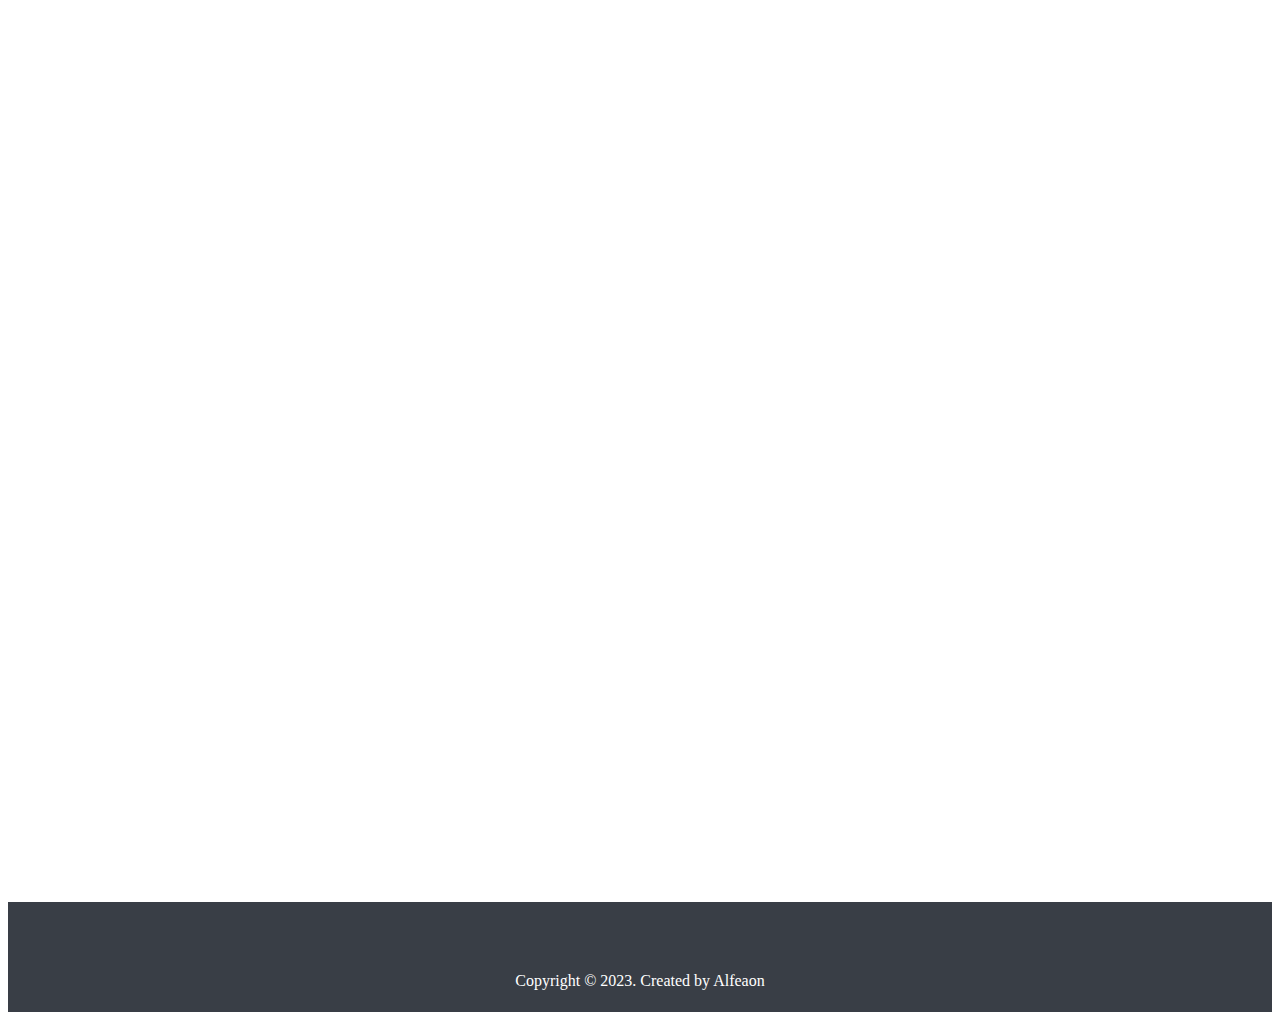
<file: streamdocg.html>
<!DOCTYPE html>
<html lang="en" dir="ltr">
  <head>
    <meta charset="utf-8">
    <title>Stream DoctorG</title>
    <link rel="stylesheet" href="streamdocg.css">
  </head>
  <body>
    <div class="stream"   align="center">
        <iframe width="100%" height="800" src="https://www.mp4upload.com/embed-zdja1tovz7yi.html" scrolling="no" frameborder="0" allowfullscreen="true"></iframe>
    </div>
    <br>
    <br>
    <br>
    <br>
    <br>
    <footer>
    <section id="footer">
    <div class="footer">
    <br>
    <a class="fic" href="https://t.me/+qkZ8moBtgX5lNmVl"><i class="fab fa-telegram"></i></a>
    <a class="fic" href="https://instagram.com/Alfeaon"><i class="fab fa-instagram"></i></a>
    <br>
    <br>
    <p class="copyright">Copyright © 2023. Created by Alfeaon</p>
    </div>
    </section>
    </footer>
  </body>
</html>
</file>
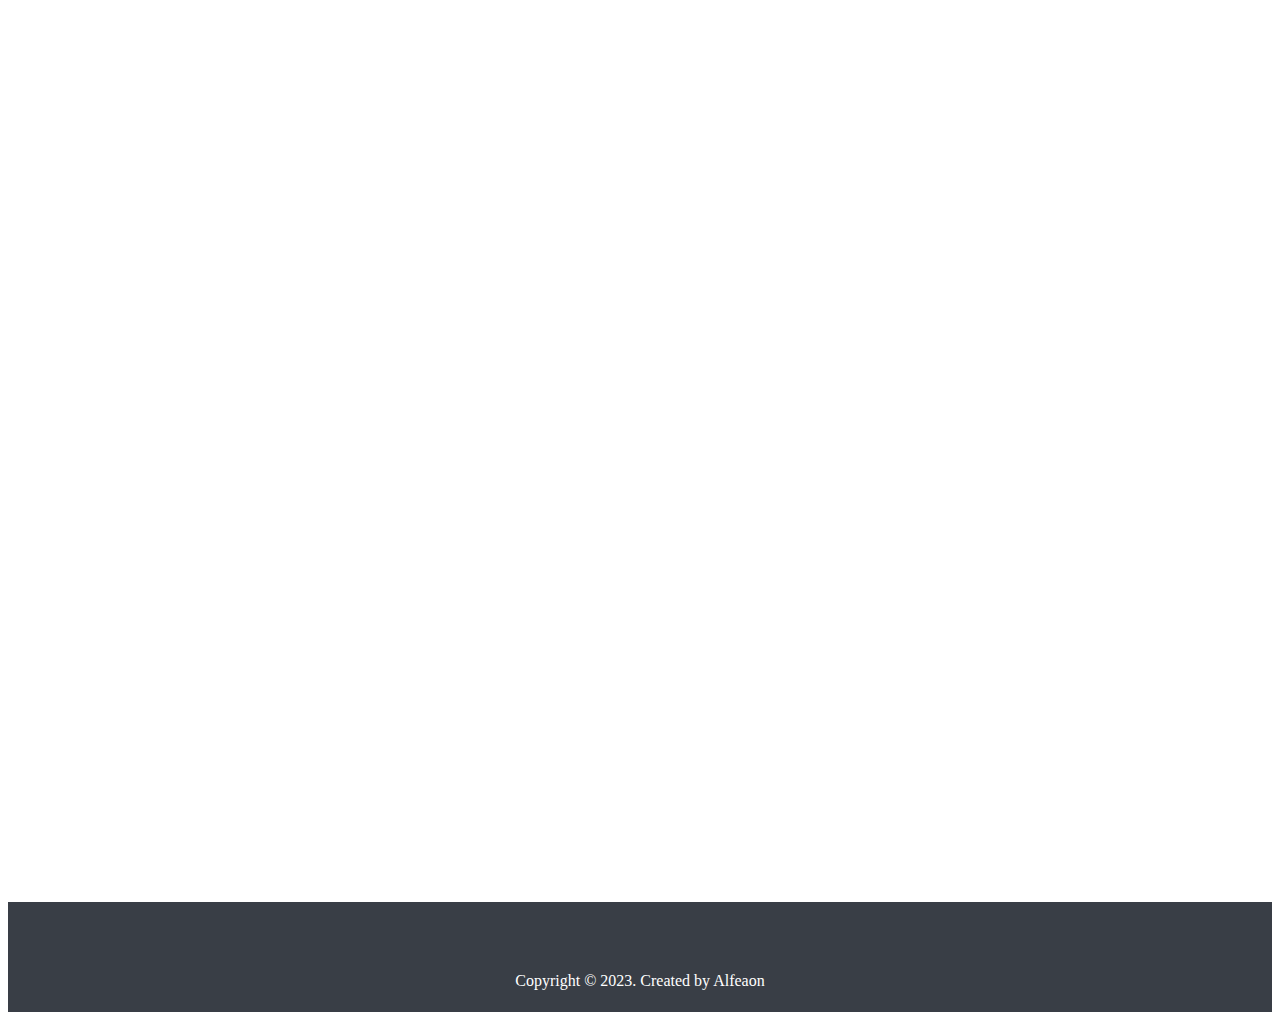
<file: streamjjj.html>
<!DOCTYPE html>
<html lang="en" dir="ltr">
  <head>
    <meta charset="utf-8">
    <title>Stream Jug Jug Jeeyo</title>
    <link rel="stylesheet" href="streamjjj.css">
  </head>
  <body>
    <div class="stream"   align="center">
        <iframe width="100%" height="800" src="https://dood.yt/e/app24341wt3t3c7oqhbjlcd4vm41zkvt" scrolling="no" frameborder="0" allowfullscreen="true"></iframe>
    </div>
    <br>
    <br>
    <br>
    <br>
    <br>
    <footer>
    <section id="footer">
    <div class="footer">
    <br>
    <a class="fic" href="https://t.me/AlfeaonNetwork"><i class="fab fa-telegram"></i></a>
    <a class="fic" href="https://instagram.com/Alfeaon"><i class="fab fa-instagram"></i></a>
    <br>
    <br>
    <p class="copyright">Copyright © 2023. Created by Alfeaon</p>
    </div>
    </section>
    </footer>
  </body>
</html>
</file>
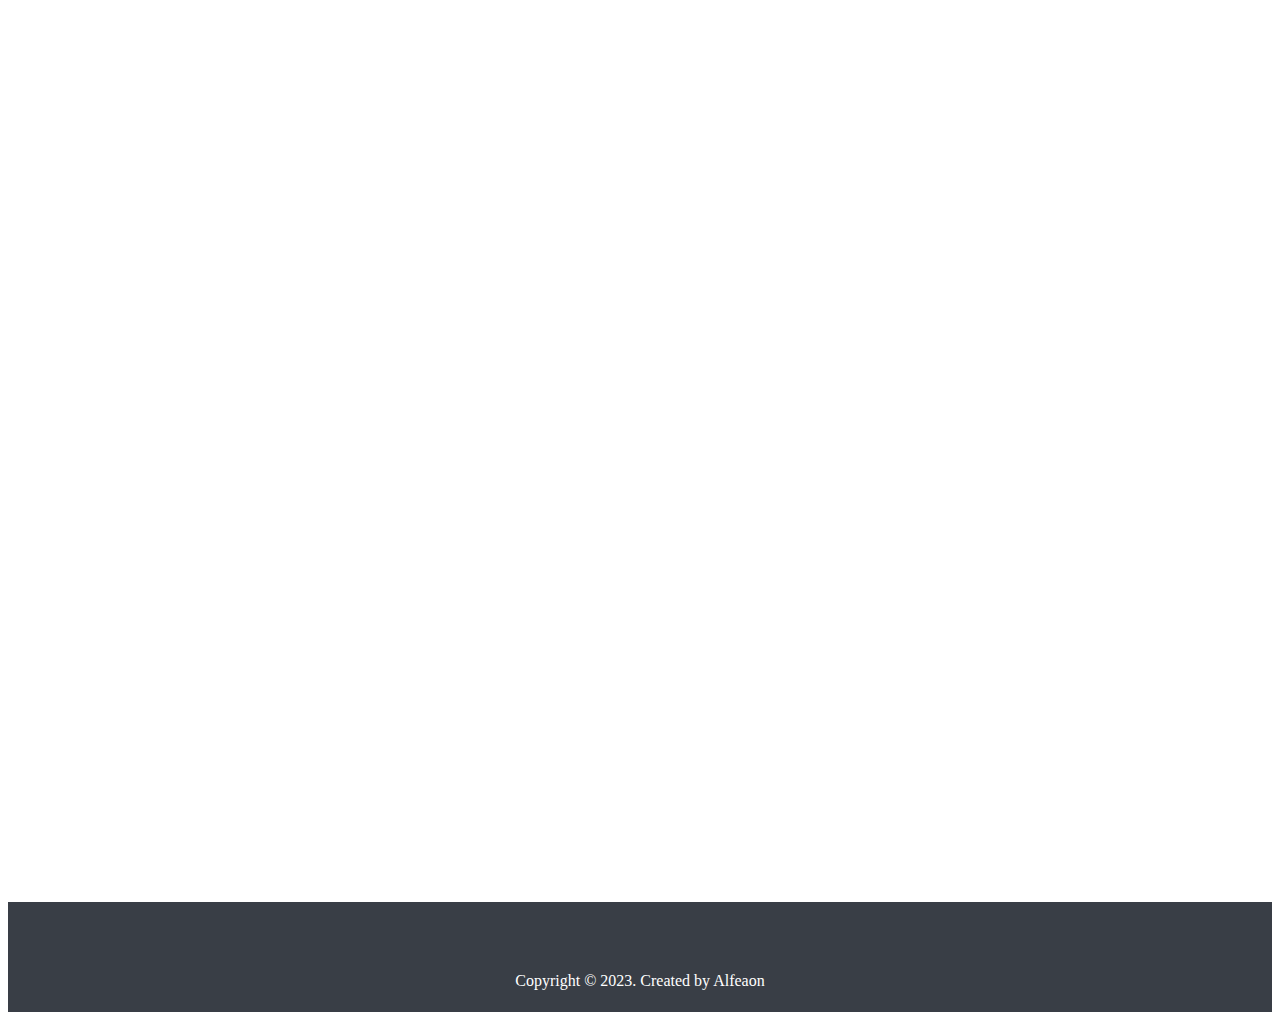
<file: streamjw4.html>
<!DOCTYPE html>
<html lang="en" dir="ltr">
  <head>
    <meta charset="utf-8">
    <title>Stream John Wick Chapter 4</title>
    <link rel="stylesheet" href="streamjw4.css">
  </head>
  <body>
    <div class="stream"   align="center">
        <iframe width="100%" height="800" src="https://dood.yt/e/goto8n0cyo11zizrw2pg4x2c4b2n67th" scrolling="no" frameborder="0" allowfullscreen="true"></iframe>
    </div>
    <br>
    <br>
    <br>
    <br>
    <br>
    <footer>
    <section id="footer">
    <div class="footer">
    <br>
    <a class="fic" href="https://t.me/AlfeaonNetwork"><i class="fab fa-telegram"></i></a>
    <a class="fic" href="https://instagram.com/Alfeaon"><i class="fab fa-instagram"></i></a>
    <br>
    <br>
    <p class="copyright">Copyright © 2023. Created by Alfeaon</p>
    </div>
    </section>
    </footer>
  </body>
</html>
</file>
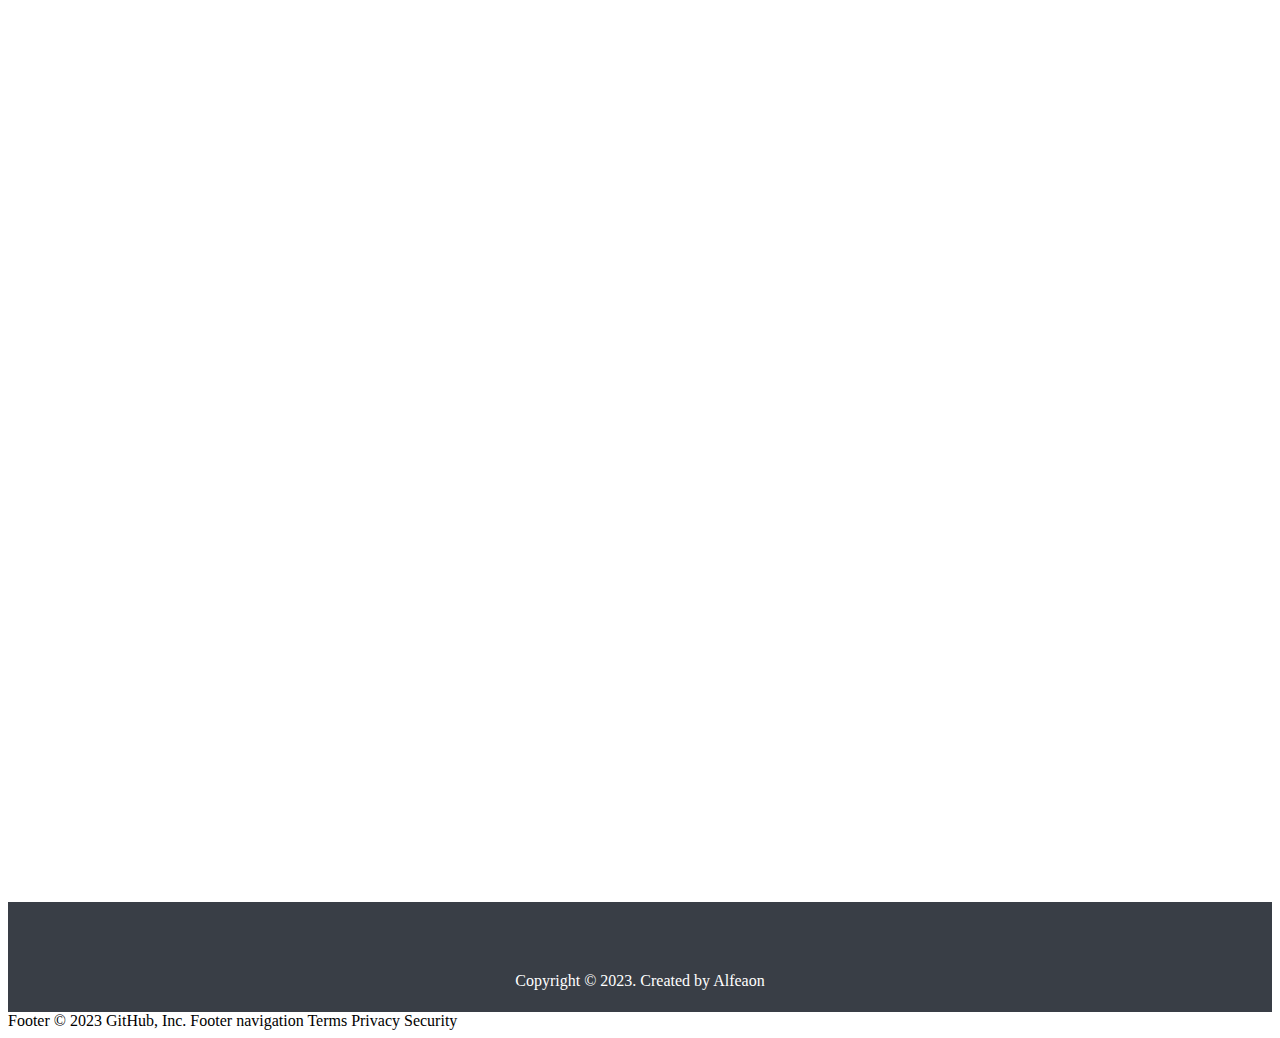
<file: streammha138.html>
<!DOCTYPE html>
<html lang="en" dir="ltr">
  <head>
    <meta charset="utf-8">
    <title>Stream My Hero Academia S6 E25</title>
    <link rel="stylesheet" href="streammha138.css">
  </head>
  <body>
    <div class="stream"   align="center">
        <iframe width="100%" height="800" src="https://dood.yt/e/smwxl6jvu6mih4r2fjlq1e656mb75p7m" scrolling="no" frameborder="0" allowfullscreen="true"></iframe>
    </div>
    <br>
    <br>
    <br>
    <br>
    <br>
    <footer>
    <section id="footer">
    <div class="footer">
    <br>
    <a class="fic" href="https://t.me/AlfeaonNetwork"><i class="fab fa-telegram"></i></a>
    <a class="fic" href="https://instagram.com/Alfeaon"><i class="fab fa-instagram"></i></a>
    <br>
    <br>
    <p class="copyright">Copyright © 2023. Created by Alfeaon</p>
    </div>
    </section>
    </footer>
  </body>
</html>
Footer
© 2023 GitHub, Inc.
Footer navigation
Terms
Privacy
Security
</file>
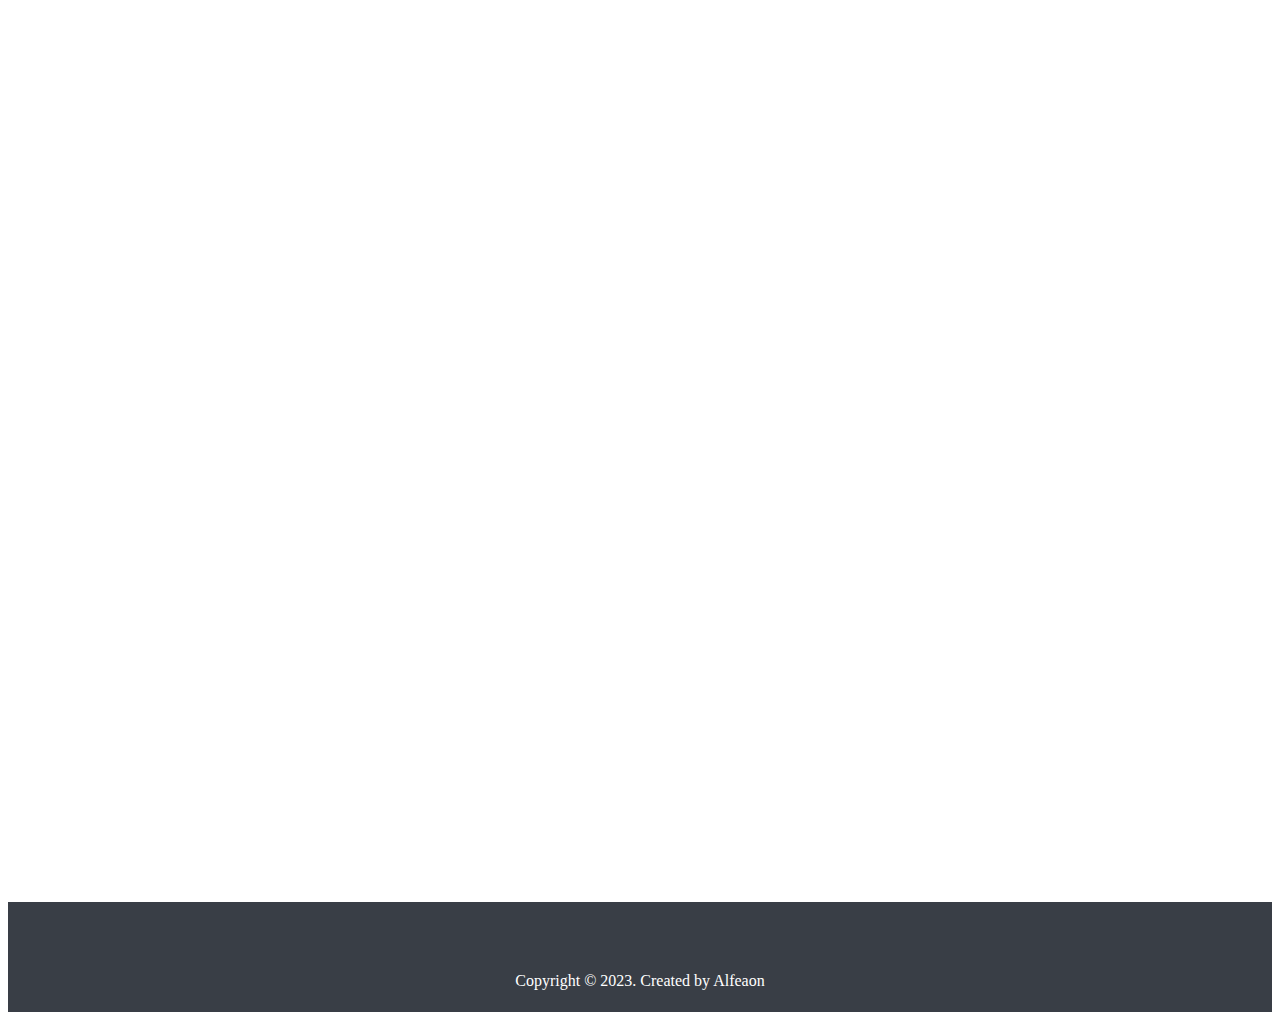
<file: streampathaan.html>
<!DOCTYPE html>
<html lang="en" dir="ltr">
  <head>
    <meta charset="utf-8">
    <title>Stream Pathaan</title>
    <link rel="stylesheet" href="streampathaan.css">
  </head>
  <body>
    <div class="stream"   align="center">
        <iframe width="100%" height="800" src="https://dood.yt/e/d6laubmsu4fepp832hf0gej0stfi25pi" scrolling="no" frameborder="0" allowfullscreen="true"></iframe>
    </div>
    <br>
    <br>
    <br>
    <br>
    <br>
    <footer>
    <section id="footer">
    <div class="footer">
    <br>
    <a class="fic" href="https://t.me/+qkZ8moBtgX5lNmVl"><i class="fab fa-telegram"></i></a>
    <a class="fic" href="https://instagram.com/Alfeaon"><i class="fab fa-instagram"></i></a>
    <br>
    <br>
    <p class="copyright">Copyright © 2023. Created by Alfeaon</p>
    </div>
    </section>
    </footer>
  </body>
</html>
</file>
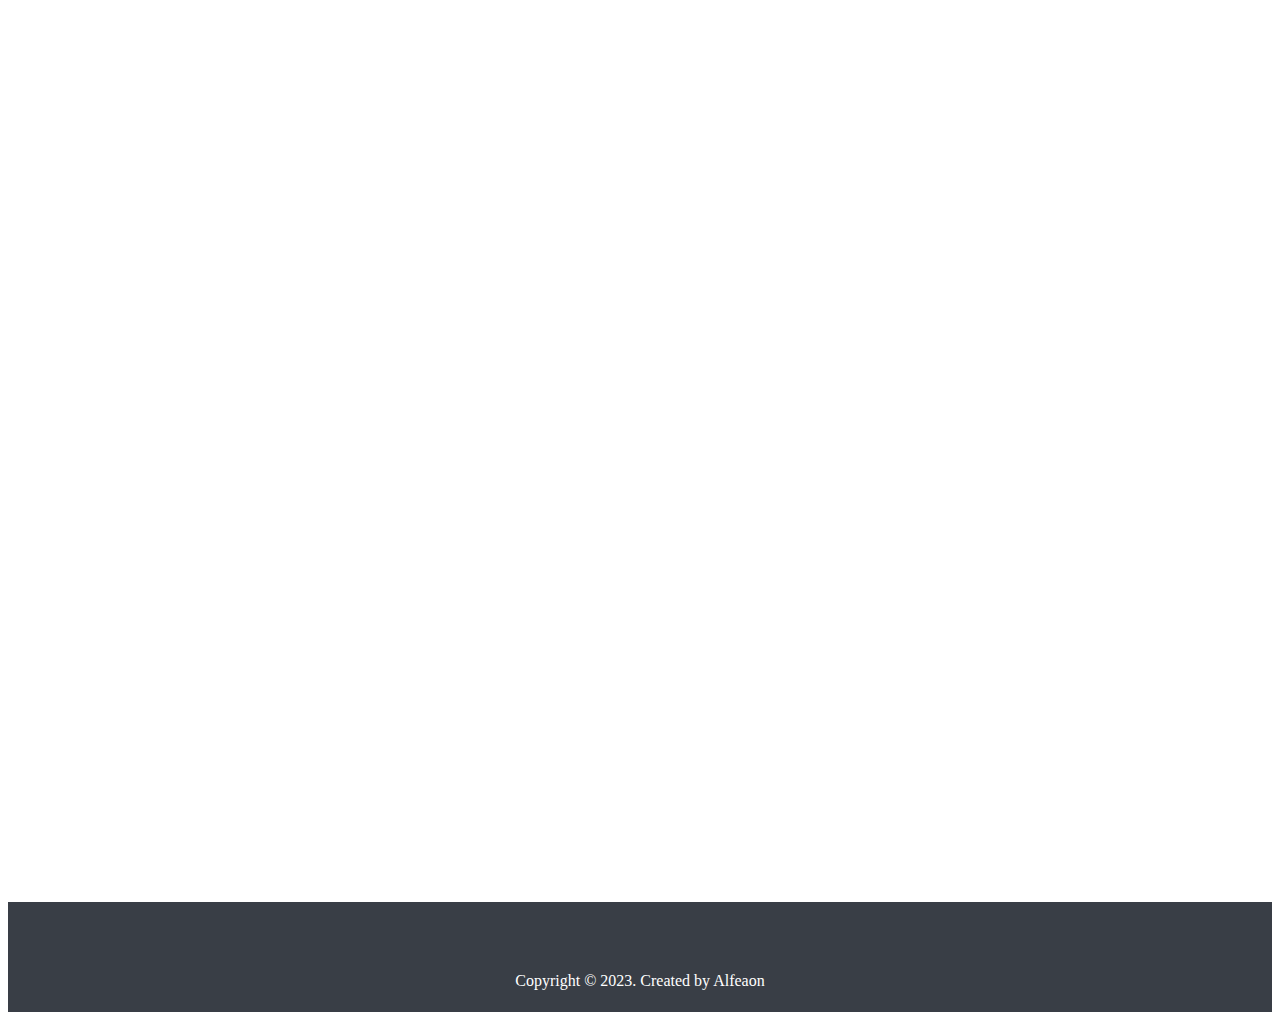
<file: streamrsp.html>
<!DOCTYPE html>
<html lang="en" dir="ltr">
  <head>
    <meta charset="utf-8">
    <title>Stream Radhe Shyam</title>
    <link rel="stylesheet" href="streamrsp.css">
  </head>
  <body>
    <div class="stream"   align="center">
        <iframe width="100%" height="800" src="https://dood.yt/e/4ow4gegalfnatllr2e4bncrnn8e8n4oh" scrolling="no" frameborder="0" allowfullscreen="true"></iframe>
    </div>
    <br>
    <br>
    <br>
    <br>
    <br>
    <footer>
    <section id="footer">
    <div class="footer">
    <br>
    <a class="fic" href="https://t.me/AlfeaonNetwork"><i class="fab fa-telegram"></i></a>
    <a class="fic" href="https://instagram.com/Alfeaon"><i class="fab fa-instagram"></i></a>
    <br>
    <br>
    <p class="copyright">Copyright © 2023. Created by Alfeaon</p>
    </div>
    </section>
    </footer>
  </body>
</html>
</file>
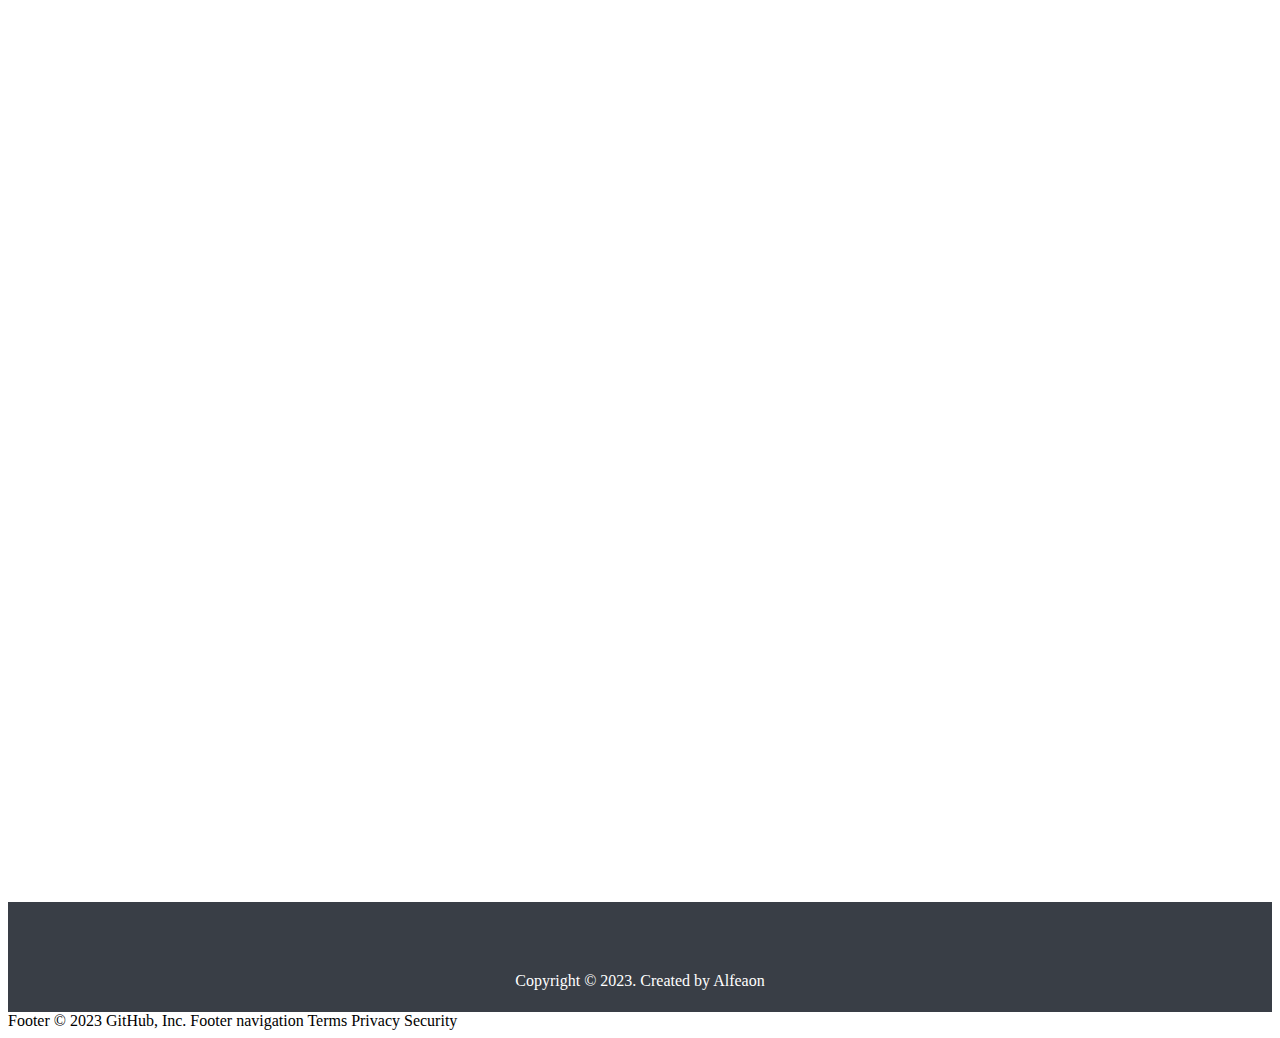
<file: streamsnt.html>
<!DOCTYPE html>
<html lang="en" dir="ltr">
  <head>
    <meta charset="utf-8">
    <title>Stream Suzume No Tojimari</title>
    <link rel="stylesheet" href="streamsnt.css">
  </head>
  <body>
    <div class="stream"   align="center">
        <iframe width="100%" height="800" src="https://dood.yt/e/k4yhzezahuzvci46rjnwybh69rt5v1i2" scrolling="no" frameborder="0" allowfullscreen="true"></iframe>
    </div>
    <br>
    <br>
    <br>
    <br>
    <br>
    <footer>
    <section id="footer">
    <div class="footer">
    <br>
    <a class="fic" href="https://t.me/AlfeaonNetwork"><i class="fab fa-telegram"></i></a>
    <a class="fic" href="https://instagram.com/Alfeaon"><i class="fab fa-instagram"></i></a>
    <br>
    <br>
    <p class="copyright">Copyright © 2023. Created by Alfeaon</p>
    </div>
    </section>
    </footer>
  </body>
</html>
Footer
© 2023 GitHub, Inc.
Footer navigation
Terms
Privacy
Security
</file>
<file: streamdocg.css>
.stream {
  justify-content: center;
  align-content: center;
  align-items: center;
  margin: auto;

}

.footer {
    background-color: #393e46;
    text-align: center;
}

.fic, .fic:hover {
    margin-right: 20px;
    color: inherit;
    background-color: inherit;
}

.copyright {
    color: white;
    margin-bottom: 0;
    font-family: first-regular;
    height: 40px;
}
</file>
<file: streamjjj.css>
.stream {
  justify-content: center;
  align-content: center;
  align-items: center;
  margin: auto;

}

.footer {
    background-color: #393e46;
    text-align: center;
}

.fic, .fic:hover {
    margin-right: 20px;
    color: inherit;
    background-color: inherit;
}

.copyright {
    color: white;
    margin-bottom: 0;
    font-family: first-regular;
    height: 40px;
}
</file>
<file: streamjw4.css>
.stream {
  justify-content: center;
  align-content: center;
  align-items: center;
  margin: auto;

}

.footer {
    background-color: #393e46;
    text-align: center;
}

.fic, .fic:hover {
    margin-right: 20px;
    color: inherit;
    background-color: inherit;
}

.copyright {
    color: white;
    margin-bottom: 0;
    font-family: first-regular;
    height: 40px;
}
</file>
<file: streammha138.css>
.stream {
  justify-content: center;
  align-content: center;
  align-items: center;
  margin: auto;

}

.footer {
    background-color: #393e46;
    text-align: center;
}

.fic, .fic:hover {
    margin-right: 20px;
    color: inherit;
    background-color: inherit;
}

.copyright {
    color: white;
    margin-bottom: 0;
    font-family: first-regular;
    height: 40px;
}
</file>
<file: streampathaan.css>
.stream {
  justify-content: center;
  align-content: center;
  align-items: center;
  margin: auto;

}

.footer {
    background-color: #393e46;
    text-align: center;
}

.fic, .fic:hover {
    margin-right: 20px;
    color: inherit;
    background-color: inherit;
}

.copyright {
    color: white;
    margin-bottom: 0;
    font-family: first-regular;
    height: 40px;
}
</file>
<file: streamrsp.css>
.stream {
  justify-content: center;
  align-content: center;
  align-items: center;
  margin: auto;

}

.footer {
    background-color: #393e46;
    text-align: center;
}

.fic, .fic:hover {
    margin-right: 20px;
    color: inherit;
    background-color: inherit;
}

.copyright {
    color: white;
    margin-bottom: 0;
    font-family: first-regular;
    height: 40px;
}
</file>
<file: streamsnt.css>
.stream {
  justify-content: center;
  align-content: center;
  align-items: center;
  margin: auto;

}

.footer {
    background-color: #393e46;
    text-align: center;
}

.fic, .fic:hover {
    margin-right: 20px;
    color: inherit;
    background-color: inherit;
}

.copyright {
    color: white;
    margin-bottom: 0;
    font-family: first-regular;
    height: 40px;
}
</file>
